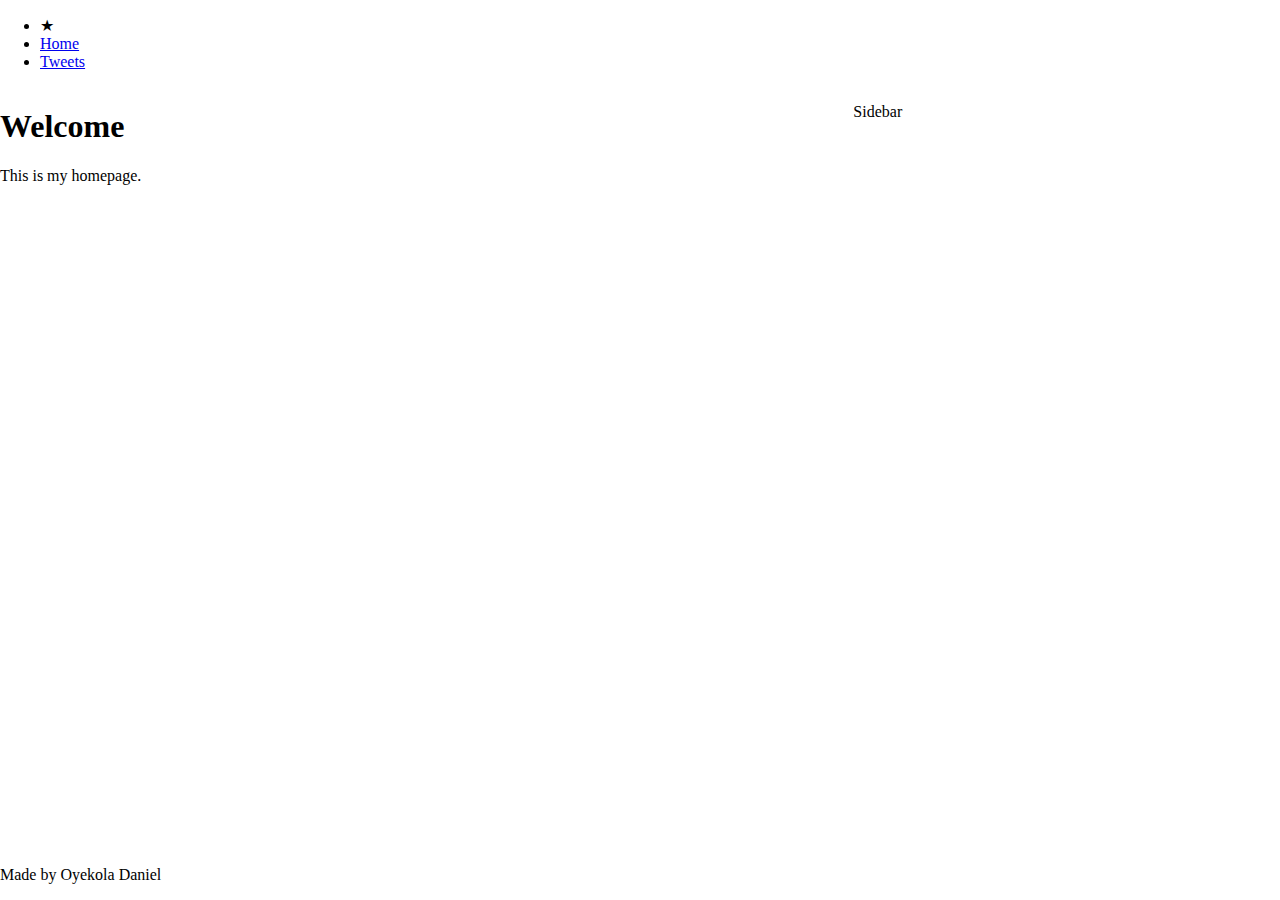
<file: css_basic/index.html>
<!DOCTYPE html>
<html lang="en">
<head>
    <meta charset="UTF-8">
    <title>My First Webpage</title>
    <meta name="viewport" content="width=device-width, initial-scale=1.0">
    <link href="base.css" rel="stylesheet">
    <link href="styles.css" rel="stylesheet">
</head>
<body class="works_on_smartphone">

<header>
    <ul>
        <li class="logo">&#9733;</li>
        <li><a href="index.html">Home</a></li>
        <li><a href="tweets.html">Tweets</a></li>
    </ul>
</header>

<main>
    <article>
        <h1>Welcome</h1>
        <p>This is my homepage.</p>
    </article>

    <aside>
        <p>Sidebar</p>
    </aside>
</main>

<footer>
    <p>Made by Oyekola Daniel</p>
</footer>

</body>
</html>
</file>
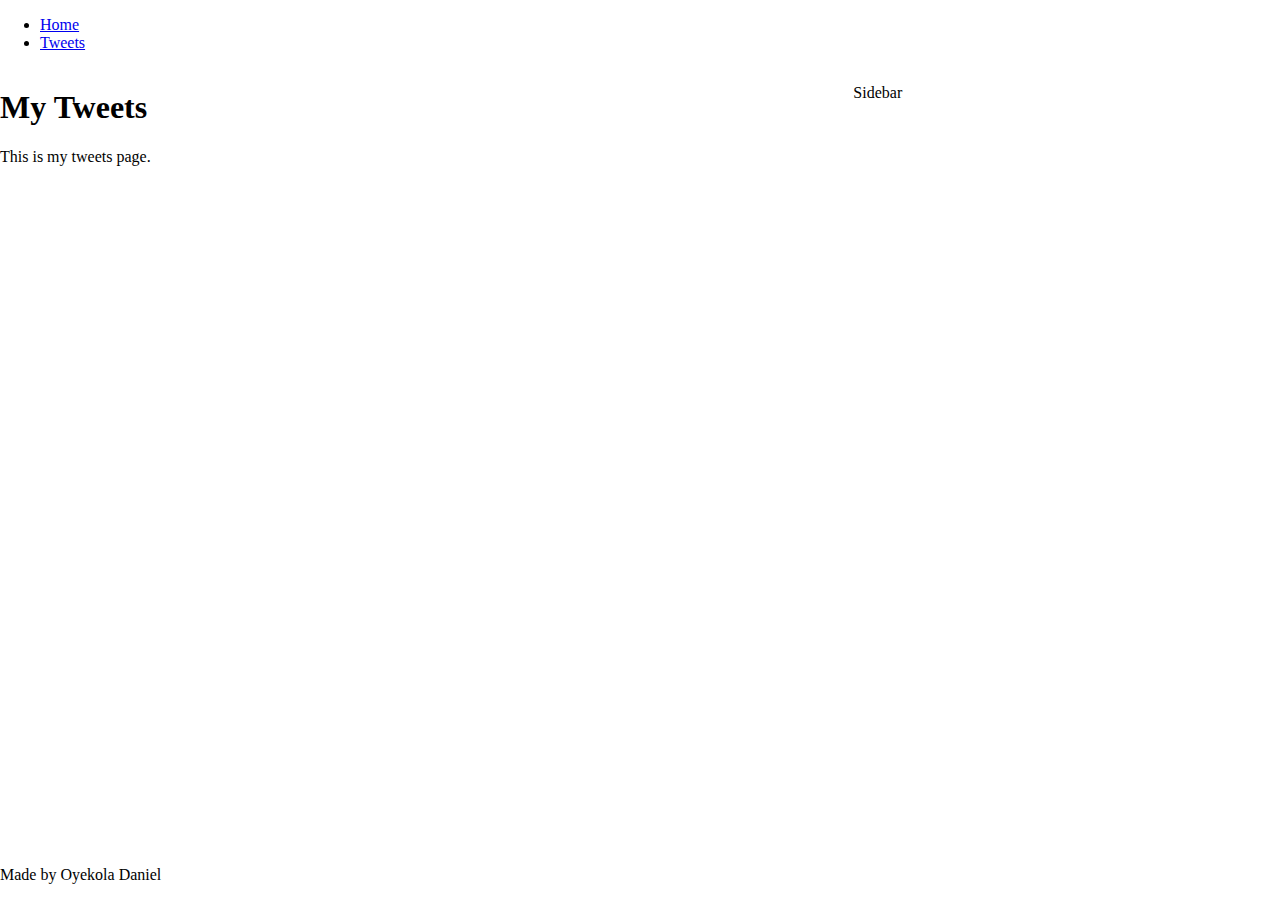
<file: css_basic/tweets.html>
<!DOCTYPE html>
<html lang="en">
<head>
    <meta charset="UTF-8">
    <title>Tweets</title>

    <link href="base.css" rel="stylesheet">
    <link href="styles.css" rel="stylesheet">
</head>
<body>

<header>
    <ul>
        <li><a href="index.html">Home</a></li>
        <li><a href="tweets.html">Tweets</a></li>
    </ul>
</header>

<main>
    <article>
        <h1>My Tweets</h1>
        <p>This is my tweets page.</p>
    </article>

    <aside>
        <p>Sidebar</p>
    </aside>
</main>

<footer>
    <p>Made by Oyekola Daniel</p>
</footer>

</body>
</html>
</file>
<file: css_basic/base.css>
body {
    margin: 0;
    padding: 0;
    display: flex;
    flex-direction: column;
}

main {
    display: flex;
    flex-direction: row;
    flex: auto;
}

article {
    flex: 2;
    overflow-y: auto;
}

aside {
    flex: 1;
    overflow-y: auto;
}
</file>
<file: css_basic/styles.css>
/* Make the whole page a flex container (vertical layout) */
body {
  display: flex;
  flex-direction: column;
  margin: 0;
  min-height: 100vh;
}

/* Make main a flex container (horizontal layout) */
main {
  display: flex;
  flex-direction: row;
  flex: auto;
}

/* Article takes 2/3 of the width */
article {
  flex: 2;
  overflow-y: auto;
}

/* Aside takes 1/3 of the width */
aside {
  flex: 1;
  overflow-y: auto;
}
</file>
